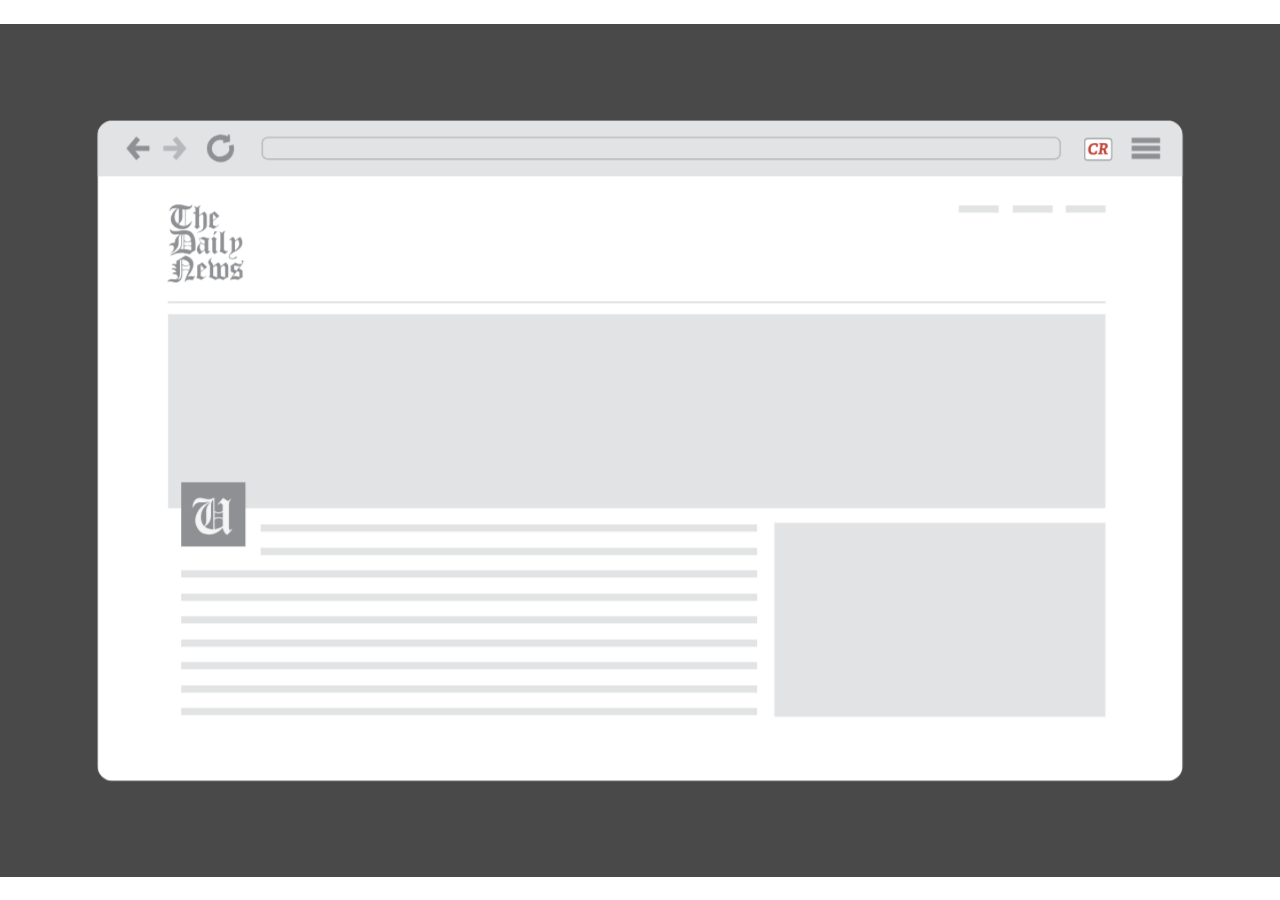
<file: cr_www/static/landing_animation/landing_animate.html>
<!DOCTYPE html>
<html>
<head>
	<meta http-equiv="Content-Type" content="text/html; charset=utf-8"/>
	<meta http-equiv="X-UA-Compatible" content="IE=Edge"/>
	<title>Untitled</title>
<!--Adobe Edge Runtime-->
    <meta http-equiv="X-UA-Compatible" content="IE=Edge">
    <script type="text/javascript" charset="utf-8" src="edge_includes/edge.5.0.1.min.js"></script>
    <style>
        .edgeLoad-EDGE-110730135 { visibility:hidden; }
    </style>
<script>
   AdobeEdge.loadComposition('landing_animate', 'EDGE-110730135', {
    scaleToFit: "both",
    centerStage: "both",
    minW: "0",
    maxW: "undefined",
    width: "1200px",
    height: "800px"
}, {"dom":{}}, {"style":{"${symbolSelector}":{"isStage":"true","rect":["undefined","undefined","1200px","800px"]}},"dom":{}});
</script>
<!--Adobe Edge Runtime End-->

</head>
<body style="margin:0;padding:0;">
	<div id="Stage" class="EDGE-110730135">
	</div>
</body>
</html>
</file>
